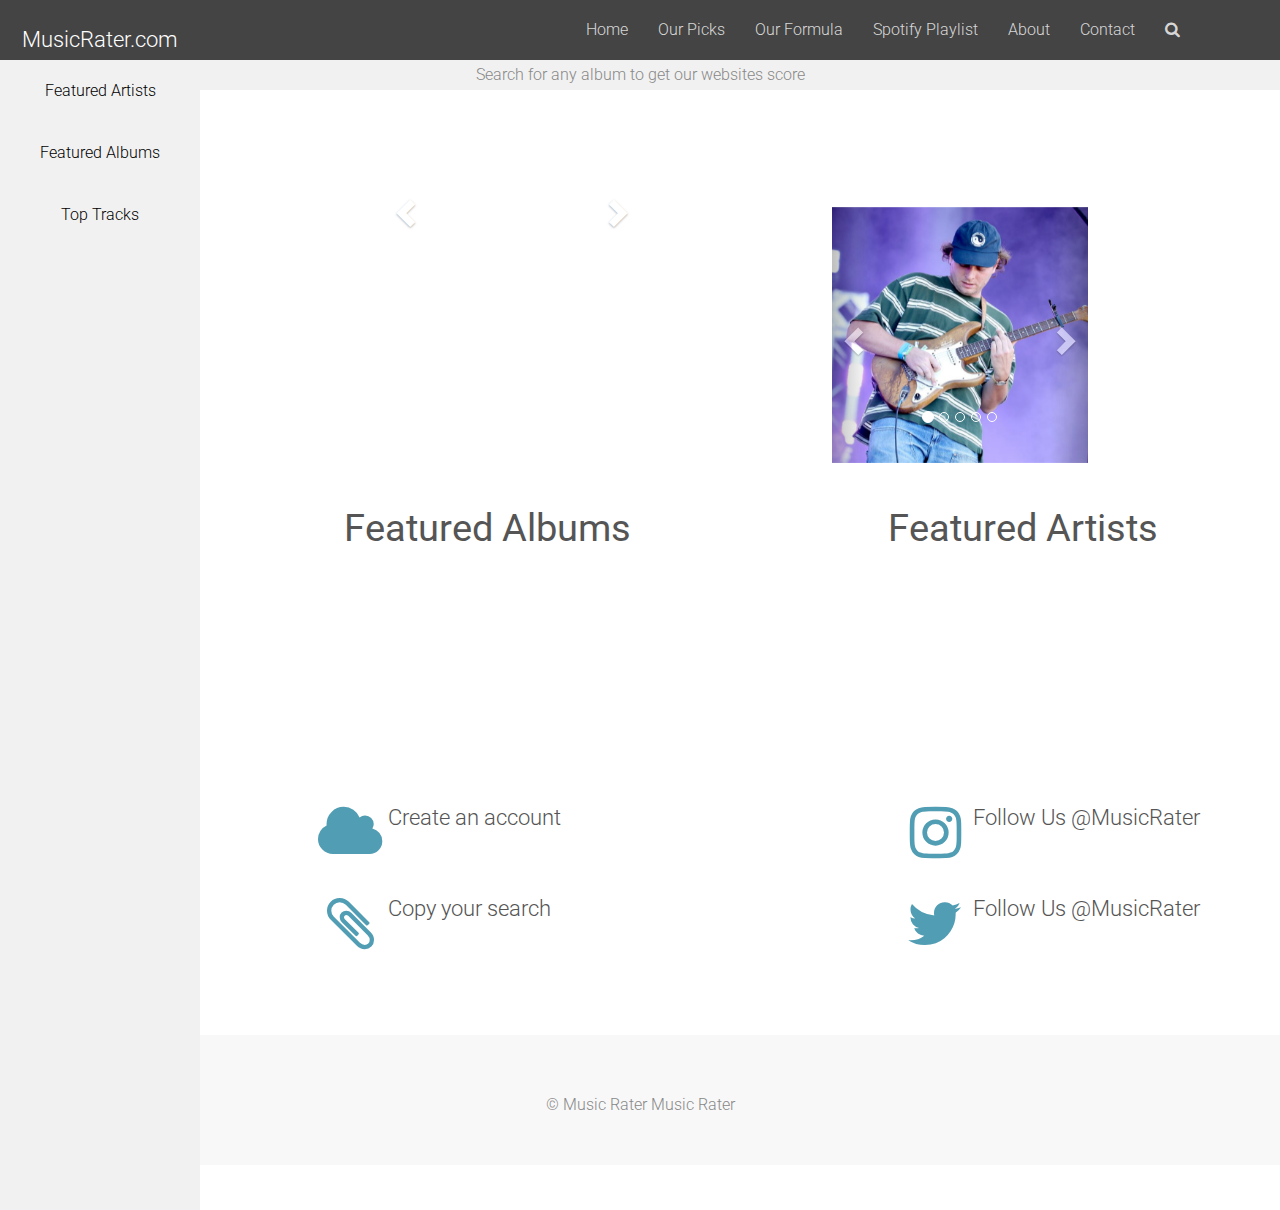
<file: index.html>
<!DOCTYPE html>
<html lang="en">

    <head>

        <meta charset="utf-8">
        <meta http-equiv="X-UA-Compatible" content="IE=edge">
        <meta name="viewport" content="width=device-width, initial-scale=1">
        <title>Music Rater</title>

        <!-- CSS -->
        <link rel="stylesheet" href="https://fonts.googleapis.com/css?family=Roboto:100,100i,300,300i,500,500i">
        <link rel="stylesheet" href="assets/bootstrap/css/bootstrap.min.css">
        <link rel="stylesheet" href="assets/font-awesome/css/font-awesome.min.css">
        <link rel="stylesheet" href="assets/css/animate.css">
        <link rel="stylesheet" href="assets/css/style.css">
		<script src="js.js"></script>
		<script src="https://ajax.googleapis.com/ajax/libs/jquery/3.5.1/jquery.min.js"></script>
		<script src="https://maxcdn.bootstrapcdn.com/bootstrap/3.4.1/js/bootstrap.min.js"></script>
    </head>

    <body onload="getTop()">
		
		<!-- Top menu -->
		<nav class="navbar navbar-inverse" role="navigation">
			<div class="container">
				<div class="navbar-header wow fadeIn">
					<button type="button" class="navbar-toggle collapsed" data-toggle="collapse" data-target="#top-navbar-1">
						<span class="sr-only">Toggle navigation</span>
						<span class="icon-bar"></span>
						<span class="icon-bar"></span>
						<span class="icon-bar"></span>
					</button>
					<h3 class = "webname"> MusicRater.com </h3>
				</div>
				


				<!-- Collect the nav links, forms, and other content for toggling -->
				<div class="collapse navbar-collapse" id="top-navbar-1">

					<ul class="nav navbar-nav navbar-right navbar-search-button">
						<li  onclick = "find()"><a class="search-button" ><i class="fa fa-search"></i></a></li>
					</ul>
					<form class="navbar-form navbar-search-form disabled wow fadeInLeft" >
							<input type="text"  id = "search" placeholder="Search..." >
					</form>

					<ul class="nav navbar-nav navbar-right navbar-menu-items wow fadeIn">
						<li><a href="index.html">Home</a></li>
						<li><a href="#">Our Picks</a></li>
						<li><a href="#">Our Formula</a></li>
						<li><a href="#">Spotify Playlist</a></li>
						<li><a href="#">About</a></li>						
						<li><a href="#">Contact</a></li>
					</ul>
				</div>
			</div>
		</nav>
		<div class="sidebar">
			<a class="active" href="#home">Featured Artists</a>
			<a href="#news">Featured Albums</a>
			<a href="#contact">Top Tracks</a>
		  </div>
		  <div id = "f" class= " instruct"> 
			<p class = "i"> Search for any album to get our websites score</p>
			</div>
		
		<div class="container">
			<div id="Logo" class="Logo">
				<h1 id = "result"></h1> 
			  </div>
		</div>

		<div> 
			<img  id = "newPic" class = "newPic">	
		</div>
		
		
		<div class="c2">
			<div id="myCarousel" class="carousel slide" data-ride="carousel">
			  <!-- Indicators -->
			  <ol class="carousel-indicators">
				<li data-target="#myCarousel" data-slide-to="0" class="active"></li>
				<li data-target="#myCarousel" data-slide-to="1"></li>
				<li data-target="#myCarousel" data-slide-to="2"></li>
				<li data-target="#myCarousel" data-slide-to="3"></li>
				<li data-target="#myCarousel" data-slide-to="4"></li>
			  </ol>
		  
			  <!-- Wrapper for slides -->
			  <div class="carousel-inner">
				<div class="item active">
				  <img id = "1song" class = "picChange" style="width:100%;">
				</div>
		  
				<div class="item">
				  <img id = "2song" class = "picChange" style="width:100%;">
				</div>
			  
				<div class="item">
				  <img id = "3song" class = "picChange" src="assets\img\Igor_-_Tyler,_the_Creator.jpg" alt="Igor" style="width:100%;">
				</div>
				<div class="item">
					<img id = "4song" class = "picChange" src="assets\img\DarkMoon3-0x0.jpg" alt="darkside" style="width:100%;">
				</div>
				<div class="item">
					<img id = "5song" class = "picChange" src="assets\img\6df868-20190626-joy-division-unknown-pleasures.jpg" alt="UknPleasures" style="width:100%;">
				</div>
				  
			</div>
		  
			  <!-- Left and right controls -->
			  <a class="left carousel-control" href="#myCarousel" data-slide="prev">
				<span class="glyphicon glyphicon-chevron-left"></span>
				<span class="sr-only">Previous</span>
			  </a>
			  <a class="right carousel-control" href="#myCarousel" data-slide="next">
				<span class="glyphicon glyphicon-chevron-right"></span>
				<span class="sr-only">Next</span>
			  </a>
			</div>
		  </div>

		  <div  class="c">
			<div id="myCarousel2" class="carousel slide" data-ride="carousel">
			  <!-- Indicators -->
			  <ol class="carousel-indicators">
				<li data-target="#myCarousel" data-slide-to="0" class="active"></li>
				<li data-target="#myCarousel" data-slide-to="1"></li>
				<li data-target="#myCarousel" data-slide-to="2"></li>
				<li data-target="#myCarousel" data-slide-to="3"></li>
				<li data-target="#myCarousel" data-slide-to="4"></li>
			  </ol>
		  
			  <!-- Wrapper for slides -->
			  <div class="carousel-inner">
				<div class="item active">
				  <img id = "1A" class = "picChange" src="assets\img\maccy.jpg" style="width:100%;">
				</div>
		  
				<div class="item">
				  <img id = "2A" class = "picChange" src="assets\img\smiths.jpg" style="width:100%;">
				</div>
			  
				<div class="item">
				  <img id = "3A" class = "picChange" src="assets\img\weezer.jpg" alt="Igor" style="width:100%;">
				</div>
				<div class="item">
					<img id = "4A" class = "picChange" src="assets\img\beatles.jpg" alt="darkside" style="width:100%;">
				</div>
				<div class="item">
					<img id = "5A" class = "picChange" src="assets\img\pink.jpg" alt="UknPleasures" style="width:100%;">
				</div>
				  
			</div>
		  
			  <!-- Left and right controls -->
			  <a class="left carousel-control" href="#myCarousel2" data-slide="prev">
				<span class="glyphicon glyphicon-chevron-left"></span>
				<span class="sr-only">Previous</span>
			  </a>
			  <a class="right carousel-control" href="#myCarousel2" data-slide="next">
				<span class="glyphicon glyphicon-chevron-right"></span>
				<span class="sr-only">Next</span>
			  </a>
			</div>
		  </div>
		  
		
        <!-- search -->
		  <div class="features-container section-container">
	        <div class="container">	        	
	            <div class="row">
	                <div class="col-sm-12 features section-description wow fadeIn"> 	
	                	</div>
	           		 </div>
			<div class = "summary" >
				<p id="information"></p>
			</div>
				
	            <div id = artist1 class="row">
	                <div class="col-sm-6 features-box wow fadeInLeft">
	                	<div class="row">
	                		<div class="col-sm-9">
	                			<h2 id = "theinfo" class="album">Featured Albums</h2>
	                		</div>
	                	</div>
	                </div>
	                <div id = tracks class="col-sm-6 features-box wow fadeInLeft">
	                	<div class="row">
	                		<div class="col-sm-9">
	                			<h2 id = "theArtists" class="artist">Featured Artists</h2>
	                		</div>
	                	</div>
	                </div>
	            </div>
	            
	            <div id = stuff class="row">
	                <div class="col-sm-6 features-box wow fadeInLeft">
	                	<div class="row">
	                		<div class="col-sm-9">
	                			<ul class = "similar">
									<p id = "a1"></p>
									<p id = "a2"></p>
									<p id = "a3"></p>
								  </ul>
	                		</div>
	                	</div>
	                </div>
	                <div class="col-sm-6 features-box wow fadeInLeft">
	                	<div class="row">
	                		<div class="col-sm-9">
								<ul class = "topArtists">
									<p id= Listeners></p>
									<p id = plays></p>
									<p id = genre></p>
								  </ul>
	                		</div>
	                	</div>
	                </div>
	            </div>

				<p id="demo"></p>
					

	        </div>
        </div>

        <!-- Features -->
        <div class="features-container section-container">
	        <div class="container">	        	
	            
	            <div class="row">
	                <div class="col-sm-6 features-box wow fadeInLeft">
	                	<div class="row">
	                		<div class="col-sm-3 features-box-icon">
	                			<i class="fa fa-cloud"></i>
	                		</div>
	                		<div class="col-sm-9">
	                			<h3>Create an account</h3>

	                		</div>
	                	</div>
	                </div>
	                <div class="col-sm-6 features-box wow fadeInLeft">
	                	<div class="row">
	                		<div class="col-sm-3 features-box-icon">
	                			<i class="fa fa-instagram"></i>
	                		</div>
	                		<div class="col-sm-9">
	                			<h3>Follow Us @MusicRater</h3>
	                		</div>
	                	</div>
	                </div>
	            </div>
	            
	            <div class="row">
	                <div class="col-sm-6 features-box wow fadeInLeft">
	                	<div class="row">
	                		<div class="col-sm-3 features-box-icon">
	                			<i class="fa fa-paperclip"></i>
	                		</div>
	                		<div class="col-sm-9">
	                			<h3>Copy your search</h3>
	                		</div>
	                	</div>
	                </div>
	                <div class="col-sm-6 features-box wow fadeInLeft">
	                	<div class="row">
	                		<div class="col-sm-3 features-box-icon">
	                			<i class="fa fa-twitter"></i>
	                		</div>
	                		<div class="col-sm-9">
	                			<h3>Follow Us @MusicRater</h3>

	                		</div>
	                	</div>
	                </div>
	            </div>

	        </div>
        </div>

        <!-- Footer -->
        <footer>
	        <div class="container">
	        	<div class="row">
	        		<div class="col-sm-12 footer-copyright">
                    	&copy; Music Rater <a href="http://musicrater.com"></a>Music Rater</a>
                    </div>
                </div>
	        </div>
        </footer>


        <!-- Javascript -->
        <script src="assets/js/jquery-1.11.1.min.js"></script>
        <script src="assets/bootstrap/js/bootstrap.min.js"></script>
        <script src="assets/js/jquery.backstretch.min.js"></script>
        <script src="assets/js/wow.min.js"></script>
        <script src="assets/js/scripts.js"></script>
        
        <!--[if lt IE 10]>
            <script src="assets/js/placeholder.js"></script>
        <![endif]-->
	<div onload="script();"></div>
    </body>
	

</html>
</file>
<file: assets/css/style.css>
body {
    font-family: 'Roboto', sans-serif;
    font-size: 16px;
    font-weight: 300;
    color: #888;
    line-height: 30px;
    text-align: center;
}
.instruct{float: center; margin-top: 0%; background-color: #f1f1f1;}
.i{font-size:12pt;}
strong { font-weight: 500; }
.summary{
position: relative;
right: 70%;
left: 100px;
top:340px;
text-align: center;}
.topArtists{position: relative; left:63%;top: -65px;}
.similar{position: relative; left: 70%;top: -65px;}

a, a:hover, a:focus {
	color: #519db3; text-decoration: none;
    -o-transition: all .3s; -moz-transition: all .3s; -webkit-transition: all .3s; -ms-transition: all .3s; transition: all .3s;
}
.newPic{position: relative; width: 20%; height: 20%;top: 50px; left: 100px}
.search-container{margin-top: 5%;}
h1, h2 { margin-top: 10px; font-size: 38px; font-weight: 100; color: #555; line-height: 50px; }
h3 { font-size: 22px; font-weight: 300; color: #555; line-height: 30px; }
.fa fa-search

img { max-width: 100%; }
.webname{ font-family: 'Roboto', sans-serif; color: #fff; position: absolute;left:1.75%}
.medium-paragraph { font-size: 18px; line-height: 32px; }
.Logo {position: absolute; margin-top: 25%;right: 38%;}

.colored-text { color: #519db3; }
.album{position: relative; left:67%;right: 0%;top:-80px; bottom: 0%; font-weight: bolder;}
.artist {position: relative; left:57%;top:-80px; font-weight: bolder;}


.sidebar {
	margin: 0;
	padding: 0;
	width: 200px;
	background-color: #f1f1f1;
	position: absolute;
	height: 1150px;
	overflow: auto;
  }
  
  .sidebar a {
	display: block;
	color: black;
	padding: 16px;
	text-decoration: none;
  }
  
  .sidebar a:hover:not(.active) {
	background-color: #555;
	color: white;
  }
  
  div.content {
	margin-left: 200px;
	padding: 1px 16px;
	height: 100%;
  }
  
  @media screen and (max-width: 700px) {
	.sidebar {
	  width: 100%;
	  height: 100%;
	  position: relative;
	}
	.sidebar a {float: left;}
	div.content {margin-left: 0;}
  }
  
  @media screen and (max-width: 400px) {
	.sidebar a {
	  text-align: center;
	  float: none;
	}
  }
::-moz-selection { background: #519db3; color: #fff; text-shadow: none; }
::selection { background: #519db3; color: #fff; text-shadow: none; }


/***** General style, all sections *****/

.section-container { margin: 0 auto; padding-bottom: 80px; }
.section-description { margin-top: 60px; padding-bottom: 10px; }
.section-description p { margin-top: 20px; padding: 0 120px; }


/***** Divider *****/

.divider-1 span { display: inline-block; width: 200px; border-bottom: 1px solid #ddd; }


/***** Top menu *****/

.navbar {
	margin-bottom: 0;
	padding: 5px 0;
	background: #444;
	border: 0;
	border-radius: 0;
	-o-transition: all .6s; -moz-transition: all .6s; -webkit-transition: all .6s; -ms-transition: all .6s; transition: all .6s;
}
.c2{float: left; width: 20%; height: 20%;top: 75px; margin-top: 6%; margin-left: 30%; margin-right: auto; }
.c{float: right;width: 20%; height: 20%;top: 75px;margin-top: 6%; margin-left: auto; margin-right: 15%;}

.navbar-right { margin-right: 0; }

ul.navbar-nav { font-size: 16px; color: #fff; }

.navbar-inverse ul.navbar-nav li a { color: #fff; color: rgba(255, 255, 255, 0.8); }
.navbar-inverse ul.navbar-nav li a:hover { color: #519db3; }
.navbar-inverse ul.navbar-nav li a:focus { color: #519db3; outline: 0; }

.navbar-brand {
	width: 95px;
	background: url(../img/logo.png) left center no-repeat;
	text-indent: -99999px;
}
.navbar>.container .navbar-brand { margin-left: 0; }

.navbar-search-form.disabled,
.navbar-menu-items.disabled,
.navbar-header.disabled { display: none; }

.navbar-search-form { float: left; width: 90%; margin-left: -15px; padding: 0; }
.navbar-search-form .form-group { width: 100%; }

.navbar-search-form input[type="text"] {
	width: 100%;
    margin: 0;
    background: none;
    border: 0;
    font-family: 'Roboto', sans-serif;
    font-size: 18px;
    font-weight: 300;
    line-height: 34px;
    color: #fff;
    border-radius: 0;
    -moz-box-shadow: none; -webkit-box-shadow: none; box-shadow: none;
    -o-transition: all .3s; -moz-transition: all .3s; -webkit-transition: all .3s; -ms-transition: all .3s; transition: all .3s;
}
.navbar-search-form input[type="text"]:focus {
	outline: 0; background: none; border: 0;
    -moz-box-shadow: none; -webkit-box-shadow: none; box-shadow: none;
}
.navbar-search-form input[type="text"]::-moz-placeholder { color: #fff; color: rgba(255, 255, 255, 0.8); font-style: italic; }
.navbar-search-form input[type="text"]:-ms-input-placeholder { color: #fff; color: rgba(255, 255, 255, 0.8); font-style: italic; }
.navbar-search-form input[type="text"]::-webkit-input-placeholder { color: #fff; color: rgba(255, 255, 255, 0.8); font-style: italic; }


/***** Top content *****/

.top-content { padding: 70px 0 160px 0; }

.top-content .text { padding-top: 60px; color: #fff; }
.top-content .text h1 { margin-top: 25px; color: #fff; }

.top-content .description { margin: 30px 0 10px 0; }
.top-content .description p { opacity: 0.8; }
.top-content .description a { color: #fff; border-bottom: 1px dotted #fff; }
.top-content .description a:hover, .top-content .description a:focus { color: #fff; border: 0; }


/***** Features *****/

.features-box { margin-top: 30px; text-align: left; }
.features-box .features-box-icon {position: relative; left: 38%; font-size: 60px; color: #519db3; line-height: 60px; text-align: center; }
.features-box h3 {position: relative; left: 42%; margin-top: 0; padding: 0 0 10px 0; }


/***** Footer *****/

footer { padding: 40px 0 45px 0; background: #f8f8f8; }

.footer-copyright { padding-top: 15px; }
.footer-copyright a { color: #888; border-bottom: 1px dotted #888; }
.footer-copyright a:hover, .footer-copyright a:focus { color: #888; border: 0; }


/***** MEDIA QUERIES *****/

@media (min-width: 992px) and (max-width: 1199px) {}

@media (min-width: 768px) and (max-width: 991px) {

	.section-description p { padding: 0; }
	
	.features-box .features-box-icon { font-size: 50px; line-height: 50px; }

}

@media (max-width: 767px) {

	.navbar>.container .navbar-brand { margin-left: 15px; }
	.navbar-right { margin-right: -15px; }
	.navbar-collapse { border: 0; -moz-box-shadow: none; -webkit-box-shadow: none; box-shadow: none; }
	.navbar-inverse ul.navbar-nav li a { padding-top: 10px; padding-bottom: 10px; }
	.navbar-inverse .navbar-toggle { border-color: #444; }
	
	.top-content { padding: 20px 0 60px 0; }
	.top-content .text { padding-top: 20px; }
	
	.section-description p { padding: 0; }
	
	.features-box { text-align: center; }
	.features-box h3 { margin-top: 20px; padding-top: 10px; }
	
	.navbar-form {
		border: 0; padding-top: 5px; padding-bottom: 5px;
		-moz-box-shadow: none; -webkit-box-shadow: none; box-shadow: none;
	}
	.navbar-search-form { float: none; width: auto; margin-left: 0; margin-right: 0; }
	.navbar-search-form input[type="text"] { width: 100%; text-align: center; }

}



@media (max-width: 415px) {
	
	h1, h2 { font-size: 32px; }

}


/* Retina-ize images/icons */

@media
only screen and (-webkit-min-device-pixel-ratio: 2),
only screen and (   min--moz-device-pixel-ratio: 2),
only screen and (     -o-min-device-pixel-ratio: 2/1),
only screen and (        min-device-pixel-ratio: 2),
only screen and (                min-resolution: 192dpi),
only screen and (                min-resolution: 2dppx) {
	
	/* logo */
    .navbar-brand {
    	background-image: url(../img/logo@2x.png) !important; background-repeat: no-repeat !important; background-size: 95px 34px !important;
    }
	
}
</file>
